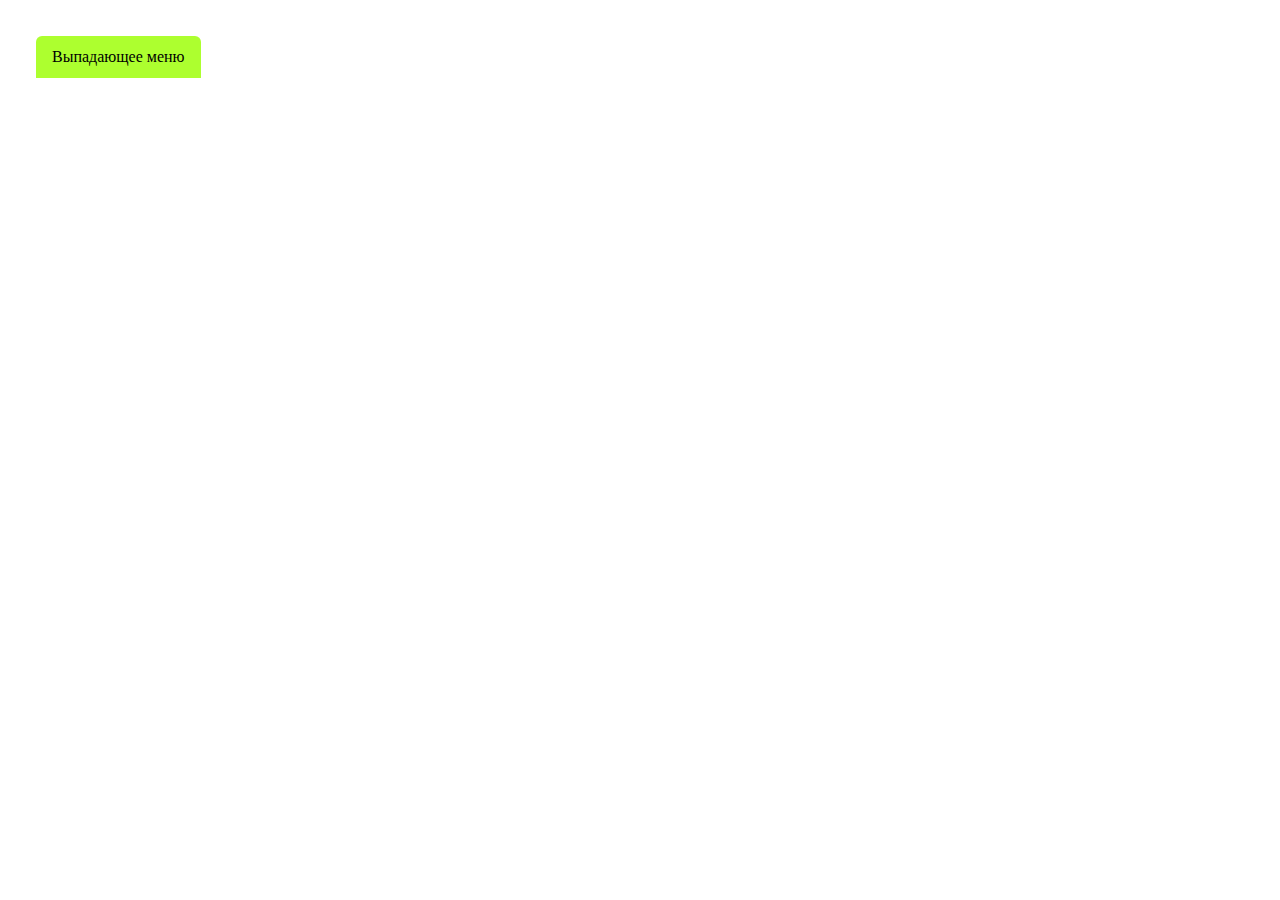
<file: homework-28-07-2023/index.html>
<!DOCTYPE html>
<html lang="en">
<head>
  <meta charset="UTF-8">
  <meta name="viewport" content="width=device-width, initial-scale=1.0">
  <link rel="stylesheet" href="./normalize.css">
  <link rel="stylesheet" href="./index.css">
  <title>homework</title>
</head>
<body class="body_main">
  <div class="dropdown">
    <button class="dropbtn">Выпадающее меню</button>
    <div class="dropdown-content">
      <a href="./gallery/gallery.html" class="dropdown-item">Галерея</a>
      <a href="./calculacor/calculator.html" class="dropdown-item">Калькулятор</a>
    </div>
  </div>
  <script src="./dropdown.js"></script>
</body>
</html>
</file>
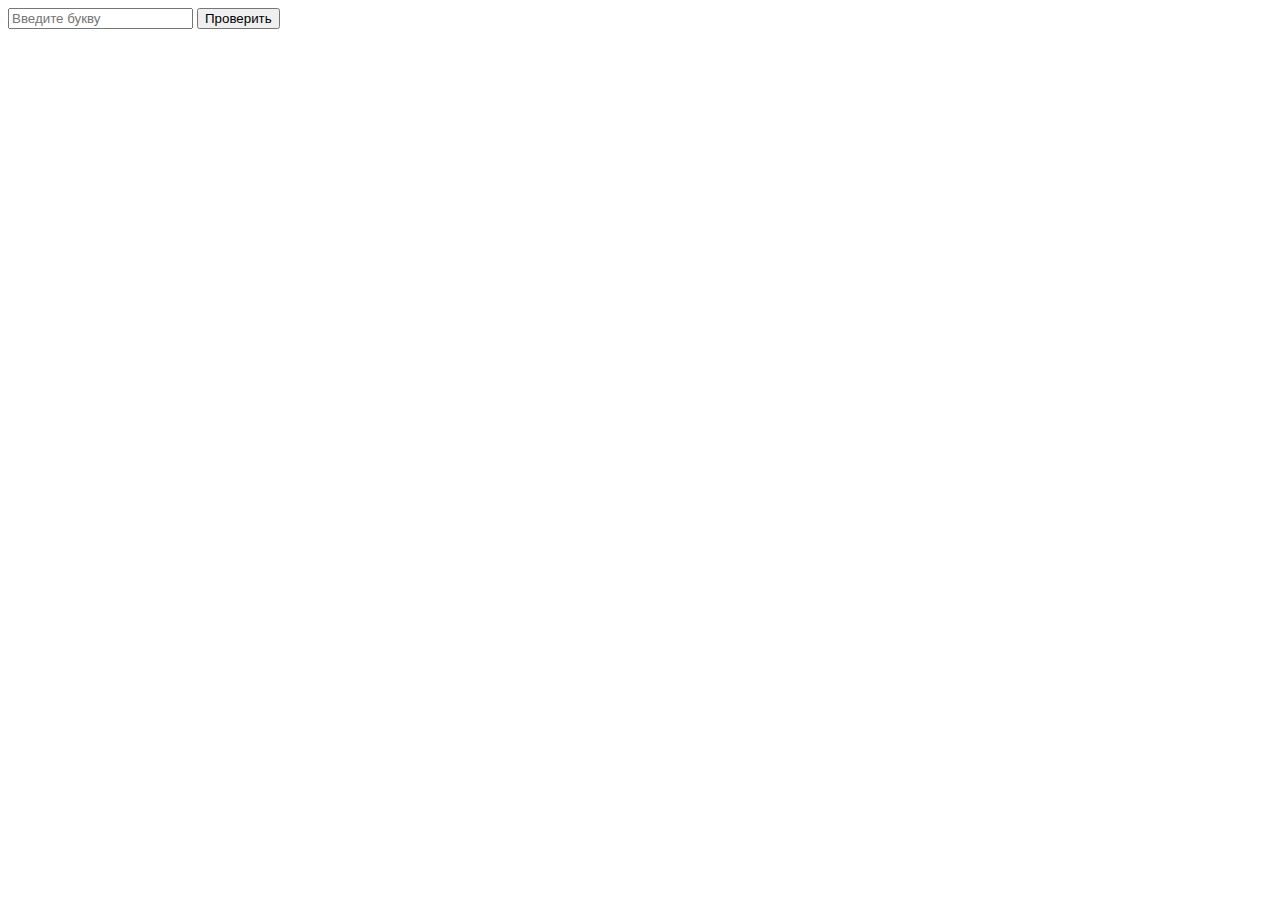
<file: randomLetter.html>
<!DOCTYPE html>
<html lang="en">
<head>
  <meta charset="UTF-8">
  <meta name="viewport" content="width=device-width, initial-scale=1.0">
  <title>Document</title>
</head>
<body>
  <input type="text" id="inputfield" placeholder="Введите букву">
  <button type="button" id="btn">Проверить</button>
  <script src="./randomLetter.js"></script>
</body>
</html>
</file>
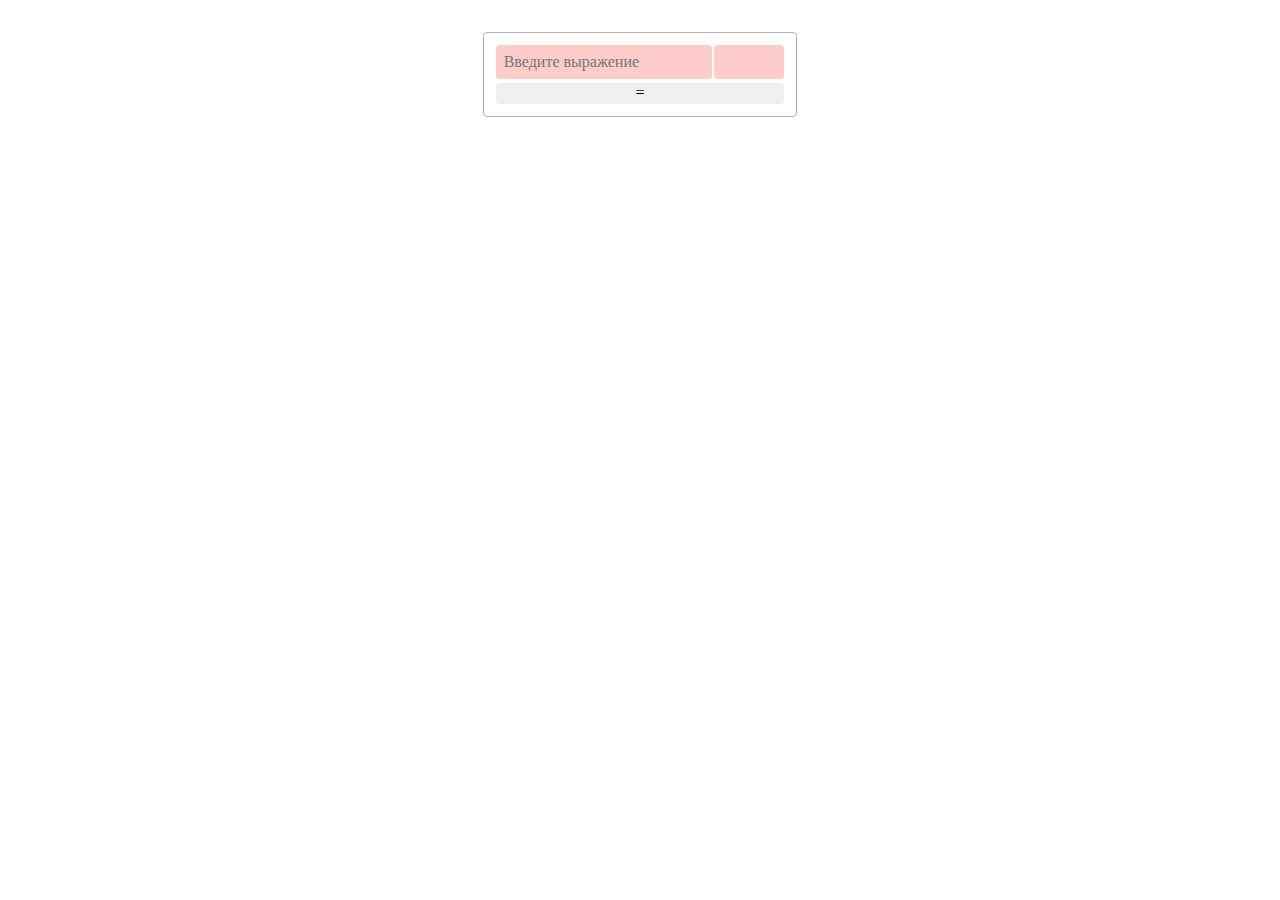
<file: homework-28-07-2023/calculacor/calculator.html>
<!DOCTYPE html>
<html lang="en">
<head>
  <meta charset="UTF-8">
  <meta name="viewport" content="width=device-width, initial-scale=1.0">
  <link rel="stylesheet" href="../normalize.css">
  <link rel="stylesheet" href="../index.css">
  <title>Document</title>
</head>
<body class="body_calculator">
  <div class="calc">
    <input type="text" id="a" class="calc__input" placeholder="Введите выражение">
    <span class="calc__result">
    </span>
    <!-- <button class="calc__action" id="subtract" type="button">-</button>
    <button class="calc__action" id="add" type="button">+</button>
    <button class="calc__action" id="division" type="button">/</button>
    <button class="calc__action" id="multiplication" type="button">*</button> -->
    <button class="calc__action" id="equal" type="button">=</button>
  </div>
  <script src="./Calculator.js"></script>
</body>
</html>

<!-- -------------------- Художественный фильм - Сп*здили ---------------------- -->
<!-- 

<!DOCTYPE html>
<html lang="en" dir="ltr">
  <head>
    <meta charset="utf-8" />
    <title>Calculator</title>
    <link rel="stylesheet" href="../normalize.css" />
    <link href="../index.css" rel="stylesheet" />
    <script src="./Calculator.js" defer></script>
  </head>

  <body>
    <div class="calculator-grid">
      <div class="output">
        <div data-previous-operand class="previous-operand"></div>
        <div data-current-operand class="current-operand"></div>
      </div>
      <button data-all-clear class="span-two">AC</button>
      <button data-delete>DEL</button>
      <button data-operation>÷</button>
      <button data-number>1</button>
      <button data-number>2</button>
      <button data-number>3</button>
      <button data-operation>*</button>
      <button data-number>4</button>
      <button data-number>5</button>
      <button data-number>6</button>
      <button data-operation>+</button>
      <button data-number>7</button>
      <button data-number>8</button>
      <button data-number>9</button>
      <button data-operation>-</button>
      <button data-number>.</button>
      <button data-number>0</button>
      <button data-equals class="span-two">=</button>
    </div>
  </body>
</html> -->
</file>
<file: homework-28-07-2023/index.css>
.body_main {
  display: flex;
  /* justify-content: center; */
  padding: 2em;
}

.body_calculator {
  display: flex;
  padding: 2em;
  justify-content: center;
}

.dropdown {
  display: flex;
  flex-direction: column;
  width: fit-content;
  padding: 0.25em;
}

.dropdown-content {
  display: flex;
  flex-direction: column;
  width: 100%;
  display: none;
}

.dropbtn {
  width: 100%;
  border: none;
  font-size: 16px;
  padding: 12px 16px;
  background-color: greenyellow;
  color: black;
  border-radius: 6px 6px 0 0;
}

.dropbtn:hover {
  cursor: pointer;
}

.dropdown-item {
  color: black;
  text-decoration: none;
  display: block;
  font-size: 16px;
  padding: 12px 16px;
  background-color: greenyellow;
}

.dropdown-item:hover {
  background-color: rgb(142, 236, 0);
}

.dropdown-item:last-of-type {
  border-radius: 0 0 6px 6px;
}

.dropdown-content_display_block {
  display: block;
}

.calc {
  display: grid;
  gap: 2px;
  padding: 0.75em;
  border: solid rgb(177, 177, 177) 1px;
  border-radius: 4px;
  grid-template-columns: repeat(4, 1fr);
  grid-template-areas: 
  "input input input result"
  "subtract add division multiplication"
  "equal equal equal equal"
  ;
  min-width: 20%;
  max-width: 800px;
}

.calc__input {
  grid-area: input;
  background-color: #ffcccc;
  border: none;
  border-radius: 0.25em;
  padding: 0.5em;
}

.calc__result {
  grid-area: result;
  border-radius: 0.25em;
  background-color: #ffcccc;
  border: none;
}

#subtract {
  grid-area: subtract;
}

#add {
  grid-area: add;
}

#division {
  grid-area: division;
}

#multiplication {
  grid-area: multiplication;
}

#equal {
  grid-area: equal;
}

.calc__action {
  border: none;
  border-radius: 0.25em;
}

/* --------------------- Художественный фильм - Сп*здили ----------------------- */

/* *, *::before, *::after {
  box-sizing: border-box;
  font-family: Gotham Rounded, sans-serif;
  font-weight: normal;
}

body {
  margin: 0;
  padding: 0;
  background: linear-gradient(to right, #CBCE91FF, #EA738DFF);
}

.calculator-grid {
  display: grid;
  justify-content: center;
  align-content: center;
  min-height: 100vh;
  grid-template-columns: repeat(4, 100px);
  grid-template-rows: minmax(120px, auto) repeat(5, 100px);
}

.calculator-grid>button {
  cursor: pointer;
  font-size: 2rem;
  border: 1px, solid #FFFFFF;
  outline: none;
}

.calculator-grid>button:hover {
  background-color: #a9a9a9;
}

.span-two {
  grid-column: span 2;
  color: #adf802;
  background-color: rgba(139, 0, 139, 0.8);
}

.output {
  grid-column: 1 / -1;
  background-color: rgba(0, 0, 0, 0.75);
  display: flex;
  align-items: flex-end;
  justify-content: space-around;
  flex-direction: column;
  padding: 10px;
  word-wrap: break-word;
  word-break: break-all;
}

.output .previous-operand {
  color: rgba(255, 255, 255, 0.75);
  font-size: 1.5rem;
}

.output .current-operand {
  color: white;
  font-size: 2.5rem;
} */
</file>
